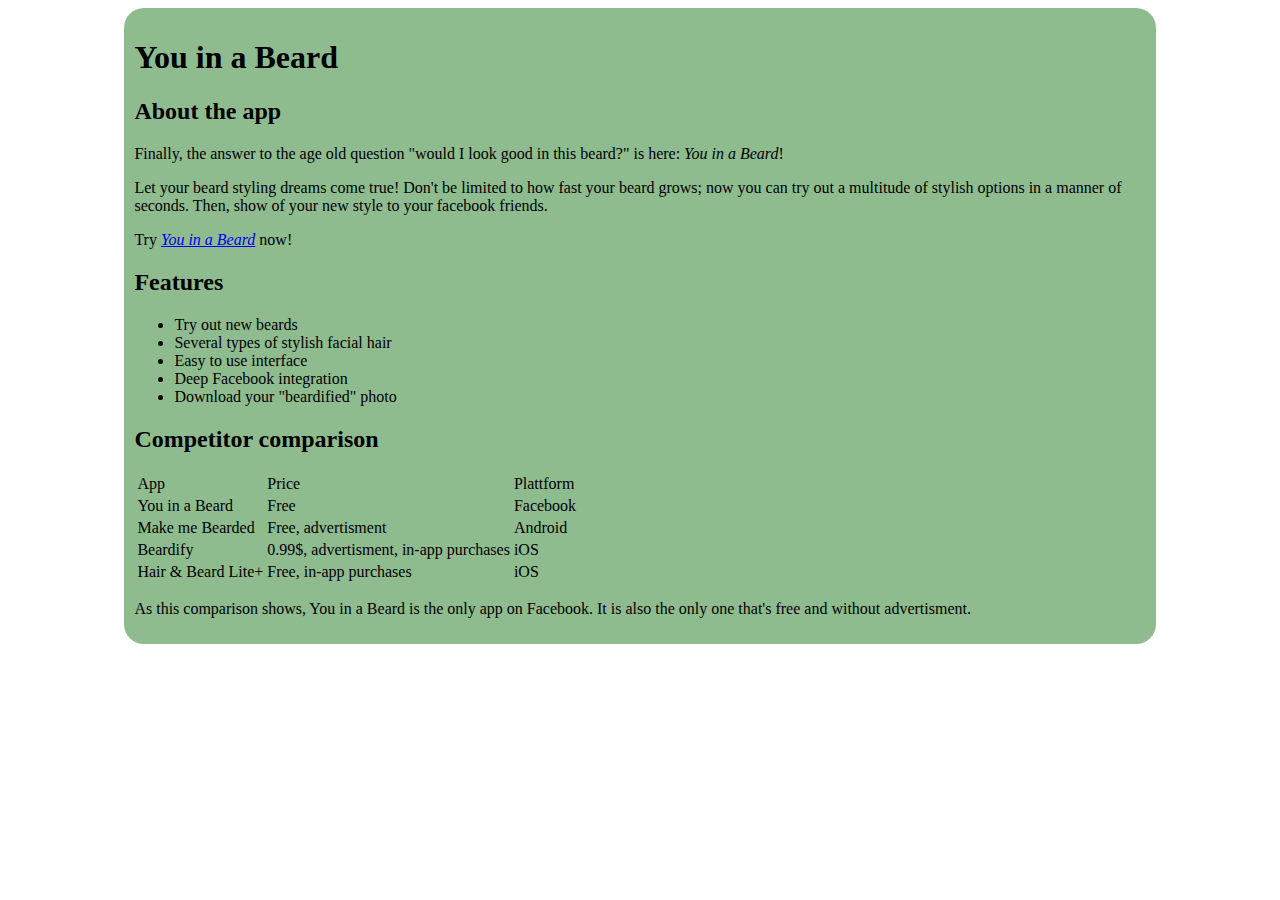
<file: about.html>
﻿<!DOCTYPE html>
<html>
	<head>
		<meta charset='utf-8' />
    <link rel="stylesheet" type="text/css" href="about.css">
		<title>About 'You in a Beard</title>
	</head>
	<body>
    <div id='main'>
  	  <h1>You in a Beard</h1>
      <h2>About the app</h2>
      <p>Finally, the answer to the age old question "would I look good in this beard?" is here: <i>You in a Beard</i>!</p>
      <p>Let your beard styling dreams come true! Don't be limited to how fast your beard grows; now you can try out a multitude of stylish options in a manner of seconds. Then, show of your new style to your facebook friends.</p>
      <p>Try <a href="https://apps.facebook.com/you-in-a-beard/"><i>You in a Beard</i></a> now!</p>

      <h2>Features</h2>
      <ul>
      	<li>Try out new beards</li>
      	<li>Several types of stylish facial hair</li>
      	<li>Easy to use interface</li>
      	<li>Deep Facebook integration</li>
      	<li>Download your "beardified" photo</li>    	
      </ul>

      <h2>Competitor comparison</h2>
      <table>
      	<thead>
      		<tr>
      			<td>App</td>
      			<td>Price</td>
      			<td>Plattform</td>    			
      		</tr>
      	</thead>
      	<tbody>
      		<tr>
      			<td>You in a Beard</td>
      			<td>Free</td>
      			<td>Facebook</td>
      		</tr>
      		<tr>
      			<td>Make me Bearded</td>
      			<td>Free, advertisment</td>
      			<td>Android</td>
      		</tr>
      		<tr>
      			<td>Beardify</td>
      			<td>0.99$, advertisment, in-app purchases</td>
      			<td>iOS</td>
      		</tr>
      		<tr>
      				<td>Hair & Beard Lite+</td>
      				<td>Free, in-app purchases</td>
      				<td>iOS</td>
      		</tr>    		
      	</tbody>
      </table>
  		<p>As this comparison shows, You in a Beard is the only app on Facebook. It is also the only one that's free and without advertisment.</p>      
    </div>
	</body>
</html>
</file>
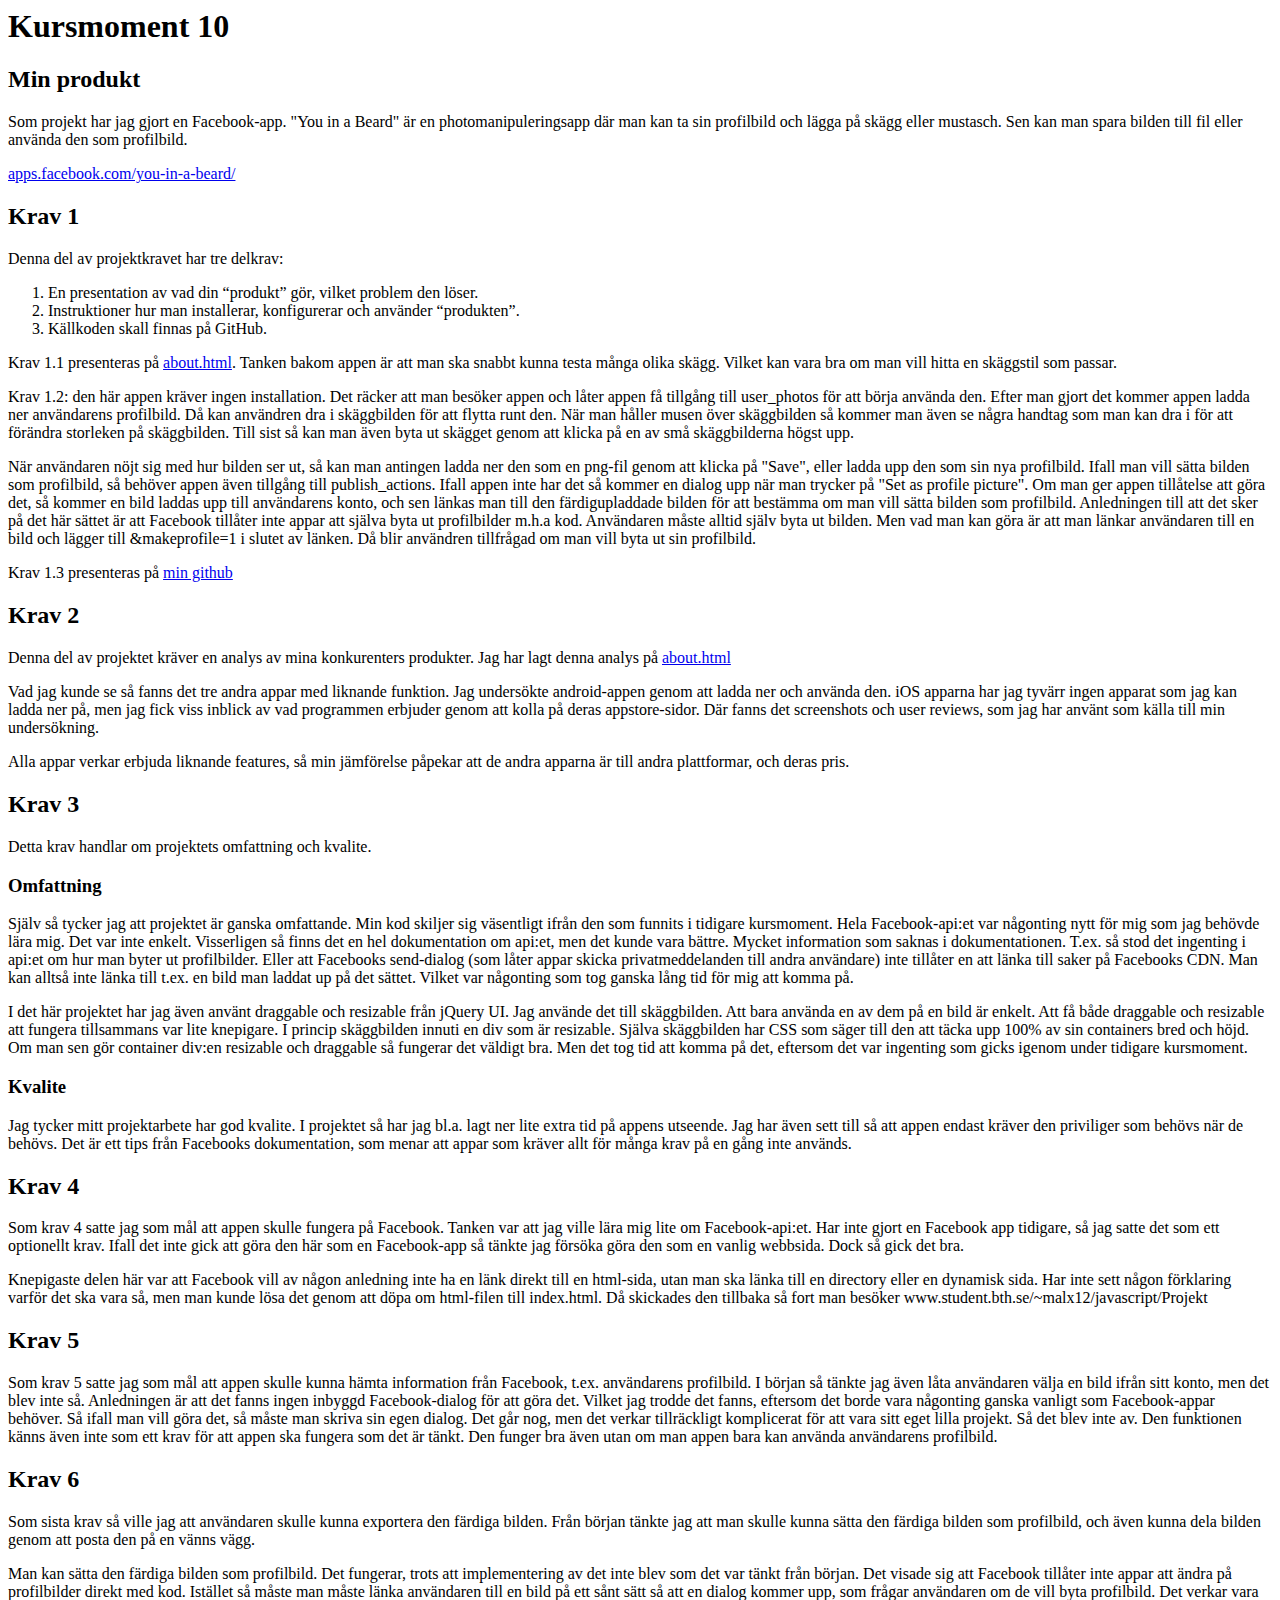
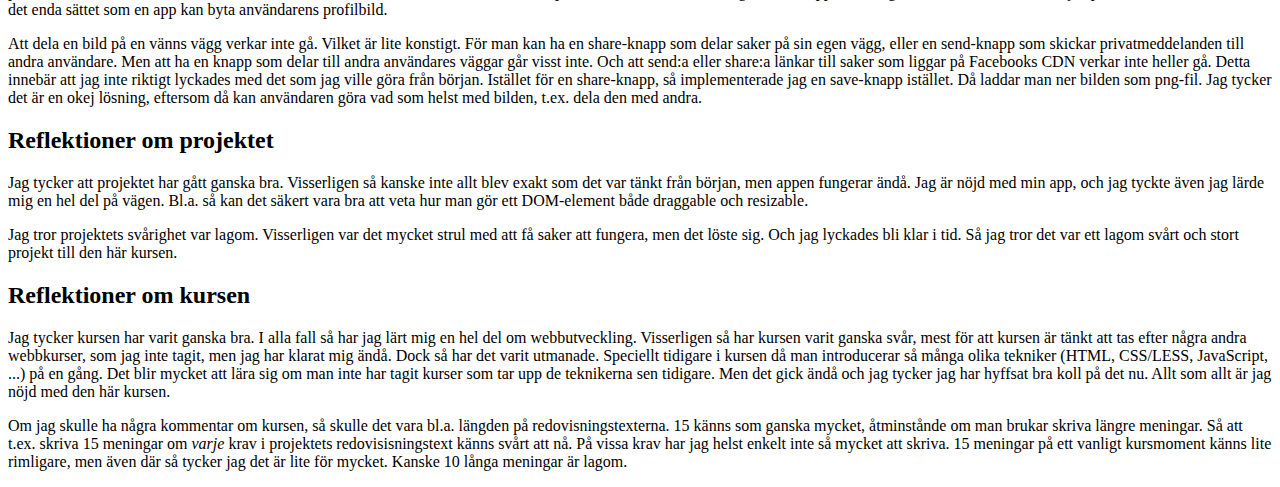
<file: Kmom10.html>
﻿<html>
	<head>
	<meta charset='utf-8' />
	<title>Redovisningstext till Kmom10</title>
	</head>
<body>
	<h1>Kursmoment 10</h1>
	<h2>Min produkt</h2>
	<p>Som projekt har jag gjort en Facebook-app. "You in a Beard" är en photomanipuleringsapp där man kan ta sin profilbild och lägga på skägg eller mustasch. Sen kan man spara bilden till fil eller använda den som profilbild.</p>
	<p>
		<a href='https://apps.facebook.com/you-in-a-beard/'>apps.facebook.com/you-in-a-beard/</a>
	</p>
	<h2>Krav 1</h2>
	<p>Denna del av projektkravet har tre delkrav:</p>
	<ol>
		<li>En presentation av vad din “produkt” gör, vilket problem den löser.</li>
		<li>Instruktioner hur man installerar, konfigurerar och använder “produkten”.</li>
		<li>Källkoden skall finnas på GitHub.</li>					
	</ol>
	<p>Krav 1.1 presenteras på <a href='http://www.student.bth.se/~malx12/javascript/Projekt/about.html'>about.html</a>. Tanken bakom appen är att man ska snabbt kunna testa många olika skägg. Vilket kan vara bra om man vill hitta en skäggstil som passar.</p>
	<p>Krav 1.2: den här appen kräver ingen installation. Det räcker att man besöker appen och låter appen få tillgång till user_photos för att börja använda den. Efter man gjort det kommer appen ladda ner användarens profilbild. Då kan användren dra i skäggbilden för att flytta runt den. När man håller musen över skäggbilden så kommer man även se några handtag som man kan dra i för att förändra storleken på skäggbilden. Till sist så kan man även byta ut skägget genom att klicka på en av små skäggbilderna högst upp.</p> 
	<p>När användaren nöjt sig med hur bilden ser ut, så kan man antingen ladda ner den som en png-fil genom att klicka på "Save", eller ladda upp den som sin nya profilbild. Ifall man vill sätta bilden som profilbild, så behöver appen även tillgång till publish_actions. Ifall appen inte har det så kommer en dialog upp när man trycker på "Set as profile picture". Om man ger appen tillåtelse att göra det, så kommer en bild laddas upp till användarens konto, och sen länkas man till den färdigupladdade bilden för att bestämma om man vill sätta bilden som profilbild. Anledningen till att det sker på det här sättet är att Facebook tillåter inte appar att själva byta ut profilbilder m.h.a kod. Användaren måste alltid själv byta ut bilden. Men vad man kan göra är att man länkar användaren till en bild och lägger till &makeprofile=1 i slutet av länken. Då blir användren tillfrågad om man vill byta ut sin profilbild.</p>
	<p>Krav 1.3 presenteras på <a href='https://github.com/woozie164/You-in-a-Beard'>min github</a></p>
	<h2>Krav 2</h2>	
	<p>Denna del av projektet kräver en analys av mina konkurenters produkter. Jag har lagt denna analys på <a href='http://www.student.bth.se/~malx12/javascript/Projekt/about.html'>about.html</a></p>
	<p>Vad jag kunde se så fanns det tre andra appar med liknande funktion. Jag undersökte android-appen genom att ladda ner och använda den. iOS apparna har jag tyvärr ingen apparat som jag kan ladda ner på, men jag fick viss inblick av vad programmen erbjuder genom att kolla på deras appstore-sidor. Där fanns det screenshots och user reviews, som jag har använt som källa till min undersökning. </p>
	<p>Alla appar verkar erbjuda liknande features, så min jämförelse påpekar att de andra apparna är till andra plattformar, och deras pris.</p>
	<h2>Krav 3</h2>	
	<p>Detta krav handlar om projektets omfattning och kvalite.</p>
	<h3>Omfattning</h3>
	<p>Själv så tycker jag att projektet är ganska omfattande. Min kod skiljer sig väsentligt ifrån den som funnits i tidigare kursmoment. Hela Facebook-api:et var någonting nytt för mig som jag behövde lära mig. Det var inte enkelt. Visserligen så finns det en hel dokumentation om api:et, men det kunde vara bättre. Mycket information som saknas i dokumentationen. T.ex. så stod det ingenting i api:et om hur man byter ut profilbilder. Eller att Facebooks send-dialog (som låter appar skicka privatmeddelanden till andra användare) inte tillåter en att länka till saker på Facebooks CDN. Man kan alltså inte länka till t.ex. en bild man laddat up på det sättet. Vilket var någonting som tog ganska lång tid för mig att komma på.</p>
	<p>I det här projektet har jag även använt draggable och resizable från jQuery UI. Jag använde det till skäggbilden. Att bara använda en av dem på en bild är enkelt. Att få både draggable och resizable att fungera tillsammans var lite knepigare. I princip skäggbilden innuti en div som är resizable. Själva skäggbilden har CSS som säger till den att täcka upp 100% av sin containers bred och höjd. Om man sen gör container div:en resizable och draggable så fungerar det väldigt bra. Men det tog tid att komma på det, eftersom det var ingenting som gicks igenom under tidigare kursmoment.</p>
	<h3>Kvalite</h3>
	<p>Jag tycker mitt projektarbete har god kvalite. I projektet så har jag bl.a. lagt ner lite extra tid på appens utseende. Jag har även sett till så att appen endast kräver den priviliger som behövs när de behövs. Det är ett tips från Facebooks dokumentation, som menar att appar som kräver allt för många krav på en gång inte används.</p>
	<h2>Krav 4</h2>
	<p>Som krav 4 satte jag som mål att appen skulle fungera på Facebook. Tanken var att jag ville lära mig lite om Facebook-api:et. Har inte gjort en Facebook app tidigare, så jag satte det som ett optionellt krav. Ifall det inte gick att göra den här som en Facebook-app så tänkte jag försöka göra den som en vanlig webbsida. Dock så gick det bra.</p> 
	<p>Knepigaste delen här var att Facebook vill av någon anledning inte ha en länk direkt till en html-sida, utan man ska länka till en directory eller en dynamisk sida. Har inte sett någon förklaring varför det ska vara så, men man kunde lösa det genom att döpa om html-filen till index.html. Då skickades den tillbaka så fort man besöker www.student.bth.se/~malx12/javascript/Projekt</p>
	<h2>Krav 5</h2>
	<p>Som krav 5 satte jag som mål att appen skulle kunna hämta information från Facebook, t.ex. användarens profilbild. I början så tänkte jag även låta användaren välja en bild ifrån sitt konto, men det blev inte så. Anledningen är att det fanns ingen inbyggd Facebook-dialog för att göra det. Vilket jag trodde det fanns, eftersom det borde vara någonting ganska vanligt som Facebook-appar behöver. Så ifall man vill göra det, så måste man skriva sin egen dialog. Det går nog, men det verkar tillräckligt komplicerat för att vara sitt eget lilla projekt. Så det blev inte av. Den funktionen känns även inte som ett krav för att appen ska fungera som det är tänkt. Den funger bra även utan om man appen bara kan använda användarens profilbild.</p>	
	<h2>Krav 6</h2>	
	<p>Som sista krav så ville jag att användaren skulle kunna exportera den färdiga bilden. Från början tänkte jag att man skulle kunna sätta den färdiga bilden som profilbild, och även kunna dela bilden genom att posta den på en vänns vägg.</p>
	<p>Man kan sätta den färdiga bilden som profilbild. Det fungerar, trots att implementering av det inte blev som det var tänkt från början. Det visade sig att Facebook tillåter inte appar att ändra på profilbilder direkt med kod. Istället så måste man måste länka användaren till en bild på ett sånt sätt så att en dialog kommer upp, som frågar användaren om de vill byta profilbild. Det verkar vara det enda sättet som en app kan byta användarens profilbild.</p>
	<p>Att dela en bild på en vänns vägg verkar inte gå. Vilket är lite konstigt. För man kan ha en share-knapp som delar saker på sin egen vägg, eller en send-knapp som skickar privatmeddelanden till andra användare. Men att ha en knapp som delar till andra användares väggar går visst inte. Och att send:a eller share:a länkar till saker som liggar på Facebooks CDN verkar inte heller gå. Detta innebär att jag inte riktigt lyckades med det som jag ville göra från början. Istället för en share-knapp, så implementerade jag en save-knapp istället. Då laddar man ner bilden som png-fil. Jag tycker det är en okej lösning, eftersom då kan användaren göra vad som helst med bilden, t.ex. dela den med andra.</p>
	<h2>Reflektioner om projektet</h2>
	<p>Jag tycker att projektet har gått ganska bra. Visserligen så kanske inte allt blev exakt som det var tänkt från början, men appen fungerar ändå. Jag är nöjd med min app, och jag tyckte även jag lärde mig en hel del på vägen. Bl.a. så kan det säkert vara bra att veta hur man gör ett DOM-element både draggable och resizable.</p>
	<p>Jag tror projektets svårighet var lagom. Visserligen var det mycket strul med att få saker att fungera, men det löste sig. Och jag lyckades bli klar i tid. Så jag tror det var ett lagom svårt och stort projekt till den här kursen.</p>
	<h2>Reflektioner om kursen</h2>	
	<p>Jag tycker kursen har varit ganska bra. I alla fall så har jag lärt mig en hel del om webbutveckling. Visserligen så har kursen varit ganska svår, mest för att kursen är tänkt att tas efter några andra webbkurser, som jag inte tagit, men jag har klarat mig ändå. Dock så har det varit utmanade. Speciellt tidigare i kursen då man introducerar så många olika tekniker (HTML, CSS/LESS, JavaScript, ...) på en gång. Det blir mycket att lära sig om man inte har tagit kurser som tar upp de teknikerna sen tidigare. Men det gick ändå och jag tycker jag har hyffsat bra koll på det nu. Allt som allt är jag nöjd med den här kursen.</p>
	<p>Om jag skulle ha några kommentar om kursen, så skulle det vara bl.a. längden på redovisningstexterna. 15 känns som ganska mycket, åtminstånde om man brukar skriva längre meningar. Så att t.ex. skriva 15 meningar om <i>varje</i> krav i projektets redovisisningstext känns svårt att nå. På vissa krav har jag helst enkelt inte så mycket att skriva. 15 meningar på ett vanligt kursmoment känns lite rimligare, men även där så tycker jag det är lite för mycket. Kanske 10 långa meningar är lagom.</p>
</body>
</html>
</file>
<file: about.css>
body {    
    background: repeat center url("https://image-gr.s3.envato.com/files/93016012/mustache_hearts_blue_1_pr.jpg");    
}

#main {
	margin: auto;
	padding: 10px;
	width: 80%;
	background-color: darkseagreen;
	border-radius: 20px;
}
</file>
